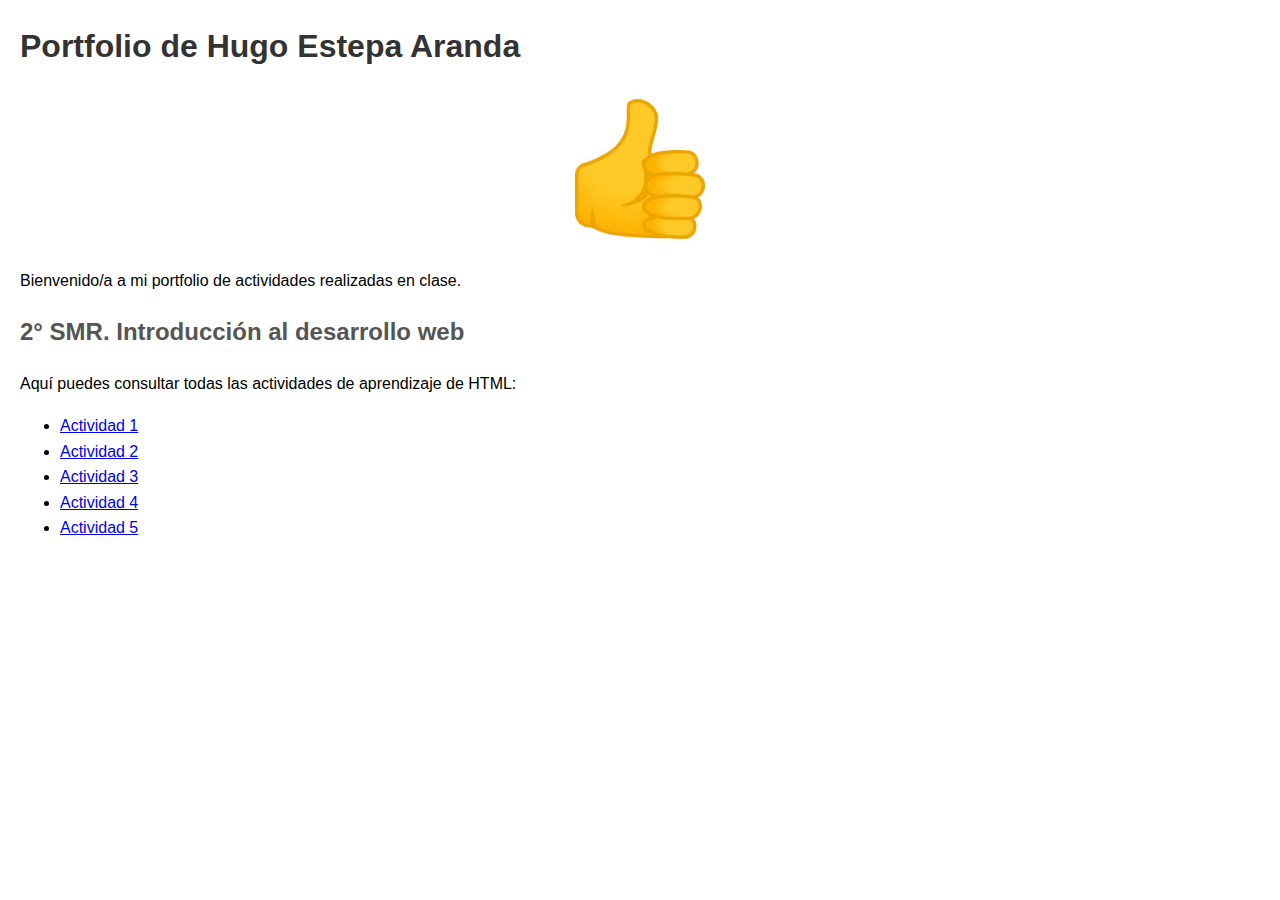
<file: Index.html>
<!DOCTYPE html>
<html lang="es">
<head>
    <meta charset="UTF-8">
    <meta name="viewport" content="width=device-width, initial-scale=1.0">
    <title>Portfolio de Hugo Estepa Aranda</title>
    <style>
        body {font-family: Arial, sans-serif;line-height: 1.6;margin: 20px;}
        h1 {color: #333;}
        h2 {color: #555;}.img-container {text-align: center;}
        img {width: 150px;/border-radius: 50%; }
    </style>
</head>
<body>
    <h1>Portfolio de Hugo Estepa Aranda</h1>
    <div class="img-container">
        <img src="Fotos de optativa/D.jpeg" alt="Descripción de la imagen">
    </div>
    <p>Bienvenido/a a mi portfolio de actividades realizadas en clase.</p>
    <h2>2° SMR. Introducción al desarrollo web</h2>
    <p>Aquí puedes consultar todas las actividades de aprendizaje de HTML:</p>
    <ul>
        <li><a href="Actividad_2.html">Actividad 1</a></li>
        <li><a href="Actividad 3/actividad3.html">Actividad 2</a></li>
        <li><a href="Tarea4/Tarea 4.html">Actividad 3</a></li>
        <li><a href="Actividad 5/Noticia_semantico.html">Actividad 4</a></li>
        <li><a href="Actividad 5/Noticias_divs.html">Actividad 5</a></li>
    </ul>

</body>
</html>
</file>
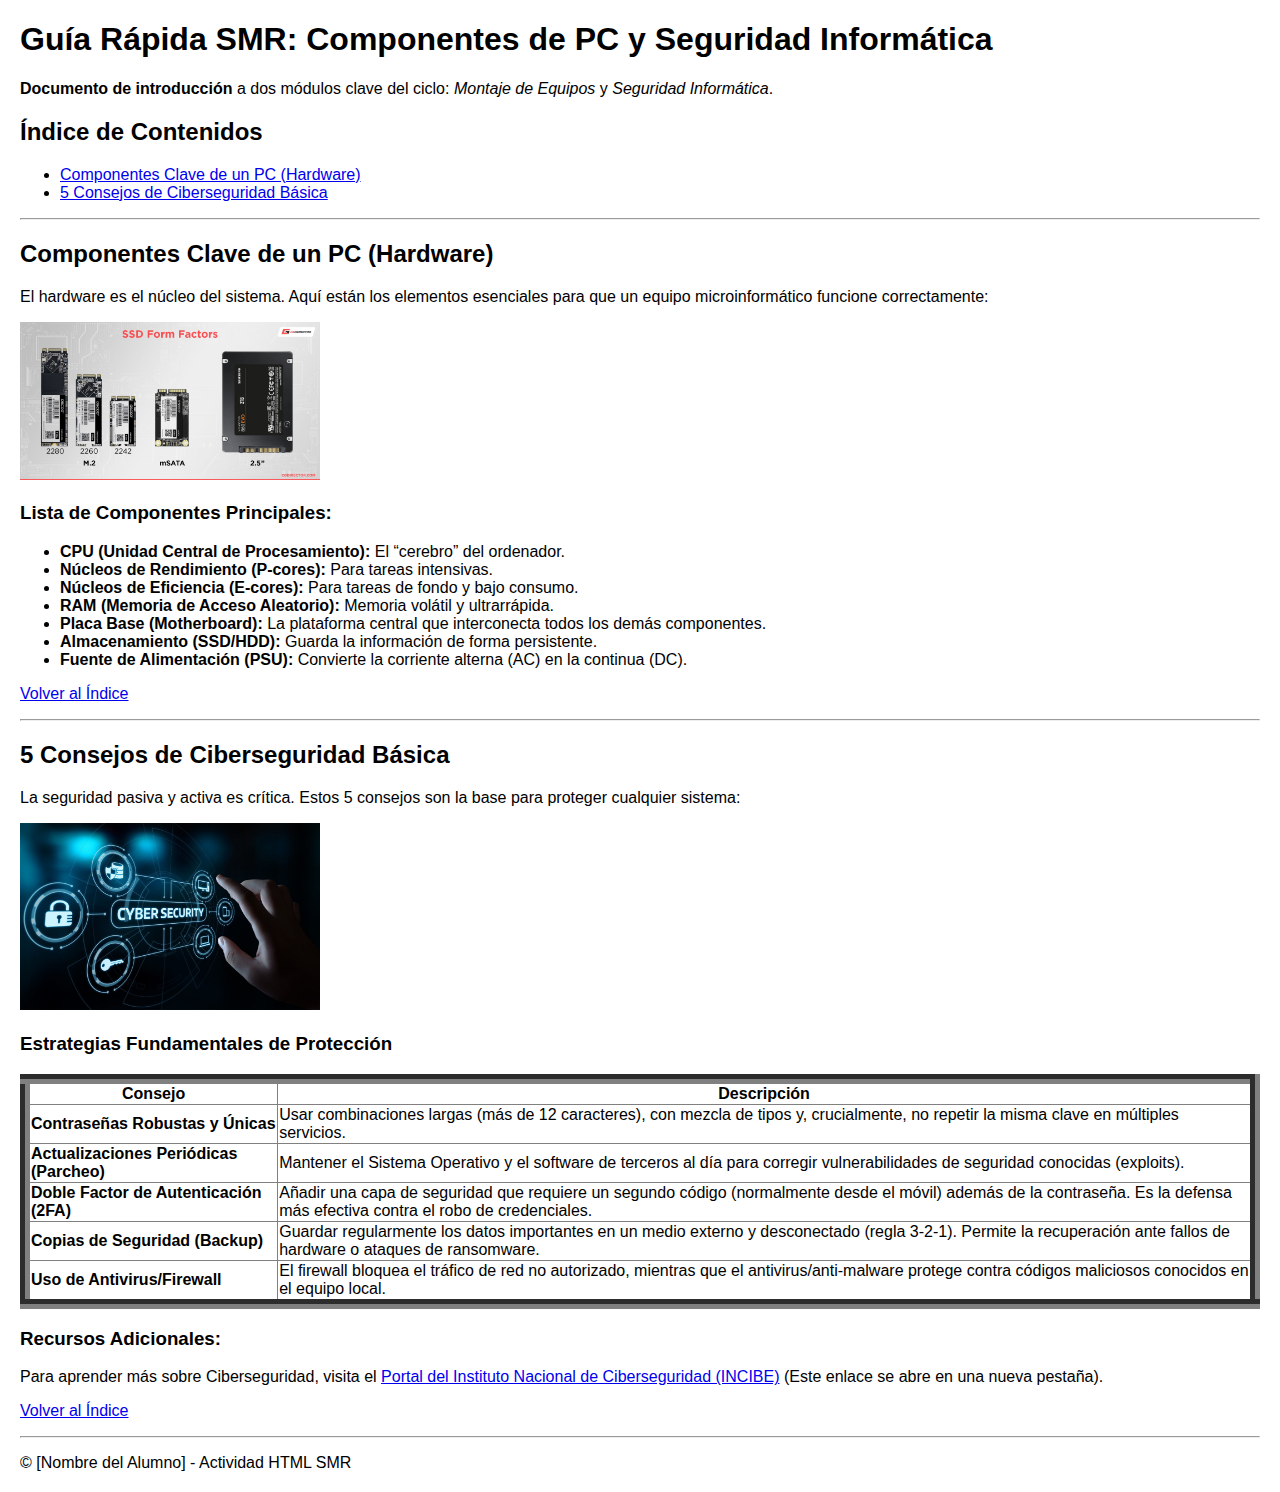
<file: Actividad 3/actividad3.html>
<!DOCTYPE html>
<html lang="es">
<head>
    <meta charset="UTF-8">
    <meta name="viewport" content="width=device-width, initial-scale=1.0">
    <title>Guía Rápida SMR: Componentes de PC y Seguridad Informática</title>
</head>
<body style="font-family: Arial, sans-serif; margin: 20px;">
    <h1>Guía Rápida SMR: Componentes de PC y Seguridad Informática</h1>
    <p><strong>Documento de introducción</strong> a dos módulos clave del ciclo: <em>Montaje de Equipos</em> y <em>Seguridad Informática</em>.</p>
    <h2>Índice de Contenidos</h2>
    <ul>
        <li><a href="#hardware">Componentes Clave de un PC (Hardware)</a></li>
        <li><a href="#ciberseguridad">5 Consejos de Ciberseguridad Básica</a></li>
    </ul>
    <hr>
    <h2 id="hardware">Componentes Clave de un PC (Hardware)</h2>
    <p>El hardware es el núcleo del sistema. Aquí están los elementos esenciales para que un equipo microinformático funcione correctamente:</p>
    <img src="img/ssd.jpg" alt="Imagen de diferentes tipos de SSD" width="300">
    <h3>Lista de Componentes Principales:</h3>
    <ul>
        <li><strong>CPU (Unidad Central de Procesamiento):</strong> El “cerebro” del ordenador.</li>
        <li><strong>Núcleos de Rendimiento (P-cores):</strong> Para tareas intensivas.</li>
        <li><strong>Núcleos de Eficiencia (E-cores):</strong> Para tareas de fondo y bajo consumo.</li>
        <li><strong>RAM (Memoria de Acceso Aleatorio):</strong> Memoria volátil y ultrarrápida.</li>
        <li><strong>Placa Base (Motherboard):</strong> La plataforma central que interconecta todos los demás componentes.</li>
        <li><strong>Almacenamiento (SSD/HDD):</strong> Guarda la información de forma persistente.</li>
        <li><strong>Fuente de Alimentación (PSU):</strong> Convierte la corriente alterna (AC) en la continua (DC).</li>
    </ul>
    <p><a href="#top">Volver al Índice</a></p>
    <hr>
    <h2 id="ciberseguridad">5 Consejos de Ciberseguridad Básica</h2>
    <p>La seguridad pasiva y activa es crítica. Estos 5 consejos son la base para proteger cualquier sistema:</p>
    <img src="img/ciberseguridad.jpg" alt="Concepto de ciberseguridad con escudo y elementos digitales" width="300">
       <h3>Estrategias Fundamentales de Protección</h3>
    <table border="10" cellpadding="1" cellspacing="3" style="border-collapse: collapse; width: 100%;">
        <tr>
            <th>Consejo</th>
            <th>Descripción</th>
        </tr>
        <tr>
            <td><strong>Contraseñas Robustas y Únicas</strong></td>
            <td>Usar combinaciones largas (más de 12 caracteres), con mezcla de tipos y, crucialmente, no repetir la misma clave en múltiples servicios.</td>
        </tr>
        <tr>
            <td><strong>Actualizaciones Periódicas (Parcheo)</strong></td>
            <td>Mantener el Sistema Operativo y el software de terceros al día para corregir vulnerabilidades de seguridad conocidas (exploits).</td>
        </tr>
        <tr>
            <td><strong>Doble Factor de Autenticación (2FA)</strong></td>
            <td>Añadir una capa de seguridad que requiere un segundo código (normalmente desde el móvil) además de la contraseña. Es la defensa más efectiva contra el robo de credenciales.</td>
        </tr>
        <tr>
            <td><strong>Copias de Seguridad (Backup)</strong></td>
            <td>Guardar regularmente los datos importantes en un medio externo y desconectado (regla 3-2-1). Permite la recuperación ante fallos de hardware o ataques de ransomware.</td>
        </tr>
        <tr>
            <td><strong>Uso de Antivirus/Firewall</strong></td>
            <td>El firewall bloquea el tráfico de red no autorizado, mientras que el antivirus/anti-malware protege contra códigos maliciosos conocidos en el equipo local.</td>
        </tr>
    </table>
    <h3>Recursos Adicionales:</h3>
    <p>Para aprender más sobre Ciberseguridad, visita el 
        <a href="https://www.incibe.es" target="_blank">Portal del Instituto Nacional de Ciberseguridad (INCIBE)</a> 
        (Este enlace se abre en una nueva pestaña).
    </p>
    <p><a href="#top">Volver al Índice</a></p>
    <hr>
    <footer>
       <p>© [Nombre del Alumno] - Actividad HTML SMR</p>
    </footer>
</body>
</html>
</file>
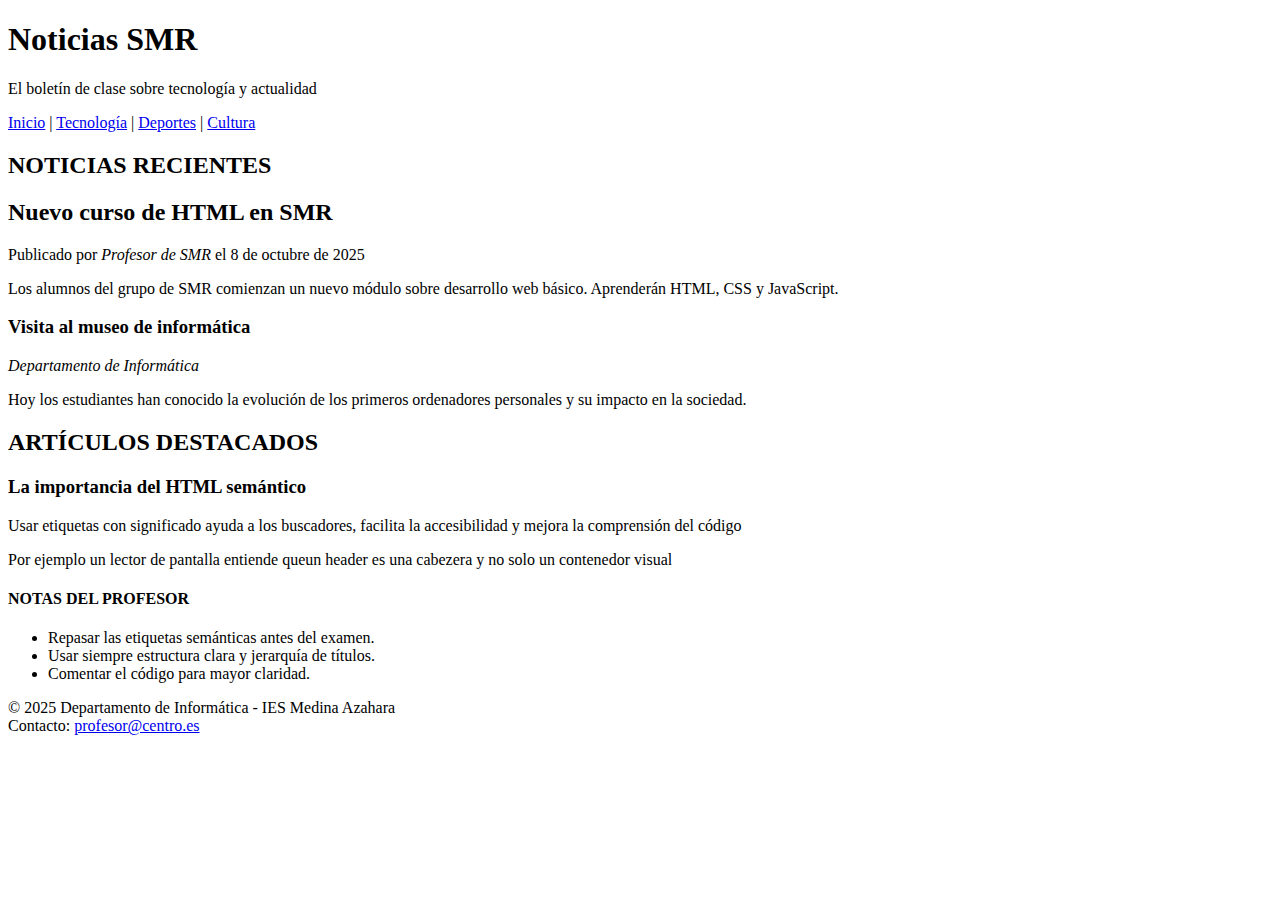
<file: Actividad 5/Noticia_semantico.html>
<!DOCTYPE html>
    <html>
        <head>
            <title>Noticias SMR</title>
        </head>
        <body>
            <header><h1>Noticias SMR</h1></header>
            <p> El boletín de clase sobre tecnología y actualidad</p>
            <nav><a href="Noticia_semantico.html">Inicio</a> | <a href="Noticia_semantico.html">Tecnología</a> | <a href="Noticia_semantico.html">Deportes</a> | <a href="Noticia_semantico.html">Cultura</a></nav>
            <main>
                <section>
                    <h2>NOTICIAS RECIENTES</h2>
                    <article>
                        <h2>Nuevo curso de HTML en SMR</h2>
                        <p>Publicado por <i>Profesor de SMR</i> el 8 de octubre de 2025</p>
                        <p>Los alumnos del grupo de SMR comienzan un nuevo módulo sobre desarrollo web básico. Aprenderán HTML, CSS y JavaScript.</p>
                        <h3>Visita al museo de informática </h3>
                        <p><i>Departamento de Informática</i></p>
                        <p>Hoy los estudiantes han conocido la evolución de los primeros ordenadores personales y su impacto en la sociedad.</p>
                    </article>
                </section>
                <section>
                   <h2>ARTÍCULOS DESTACADOS</h2>
                    <article>
                        <h3>La importancia del HTML semántico</h3>
                        <p>Usar etiquetas con significado ayuda a los buscadores, facilita la accesibilidad y mejora la comprensión del código</p>
                        <p>Por ejemplo un lector de pantalla entiende queun header es una cabezera y no solo un contenedor visual</p>
                        <h4>NOTAS DEL PROFESOR</h4>
                        <ul>
                            <li>Repasar las etiquetas semánticas antes del examen.</li>
                            <li>Usar siempre estructura clara y jerarquía de títulos.</li>
                            <li>Comentar el código para mayor claridad.</li>
                        </ul>
                    </article>
                </section>
            </main>
            <aside>© 2025 Departamento de Informática - IES Medina Azahara</aside>
            <footer>Contacto: <a href="mailto:profesor@centro.es">profesor@centro.es</a></footer>
        </body>
    </html>
</file>
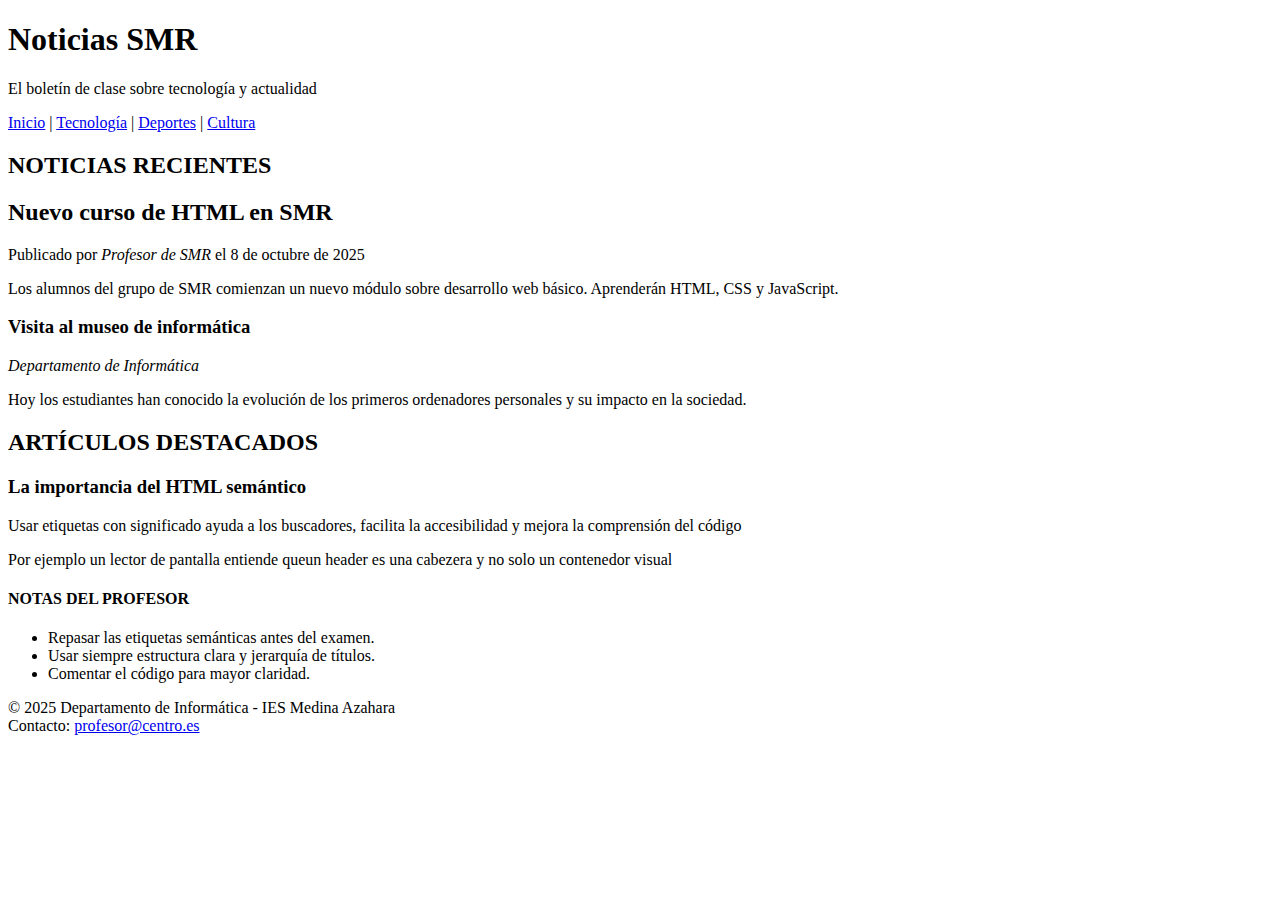
<file: Actividad 5/Noticias_divs.html>
<!DOCTYPE html>
    <html>
        <head>
            <title>Noticias SMR</title>
        </head>
        <body>
            <header><h1>Noticias SMR</h1></header>
            <p> El boletín de clase sobre tecnología y actualidad</p>
            <nav><a href="Noticia_semantico.html">Inicio</a> | <a href="Noticia_semantico.html">Tecnología</a> | <a href="Noticia_semantico.html">Deportes</a> | <a href="Noticia_semantico.html">Cultura</a></nav>
            <main>
                <div>
                    <h2>NOTICIAS RECIENTES</h2>
                    <span>
                        <h2>Nuevo curso de HTML en SMR</h2>
                        <p>Publicado por <i>Profesor de SMR</i> el 8 de octubre de 2025</p>
                        <p>Los alumnos del grupo de SMR comienzan un nuevo módulo sobre desarrollo web básico. Aprenderán HTML, CSS y JavaScript.</p>
                        <h3>Visita al museo de informática </h3>
                        <p><i>Departamento de Informática</i></p>
                        <p>Hoy los estudiantes han conocido la evolución de los primeros ordenadores personales y su impacto en la sociedad.</p>
                    </span>
                </div>
                <div>
                   <h2>ARTÍCULOS DESTACADOS</h2>
                    <span>
                        <h3>La importancia del HTML semántico</h3>
                        <p>Usar etiquetas con significado ayuda a los buscadores, facilita la accesibilidad y mejora la comprensión del código</p>
                        <p>Por ejemplo un lector de pantalla entiende queun header es una cabezera y no solo un contenedor visual</p>
                        <h4>NOTAS DEL PROFESOR</h4>
                        <ul>
                            <li>Repasar las etiquetas semánticas antes del examen.</li>
                            <li>Usar siempre estructura clara y jerarquía de títulos.</li>
                            <li>Comentar el código para mayor claridad.</li>
                        </ul>
                    </span>
                </div>
            </main>
            <aside>© 2025 Departamento de Informática - IES Medina Azahara</aside>
            <footer>Contacto: <a href="mailto:profesor@centro.es">profesor@centro.es</a></footer>
        </body>
    </html>
</file>
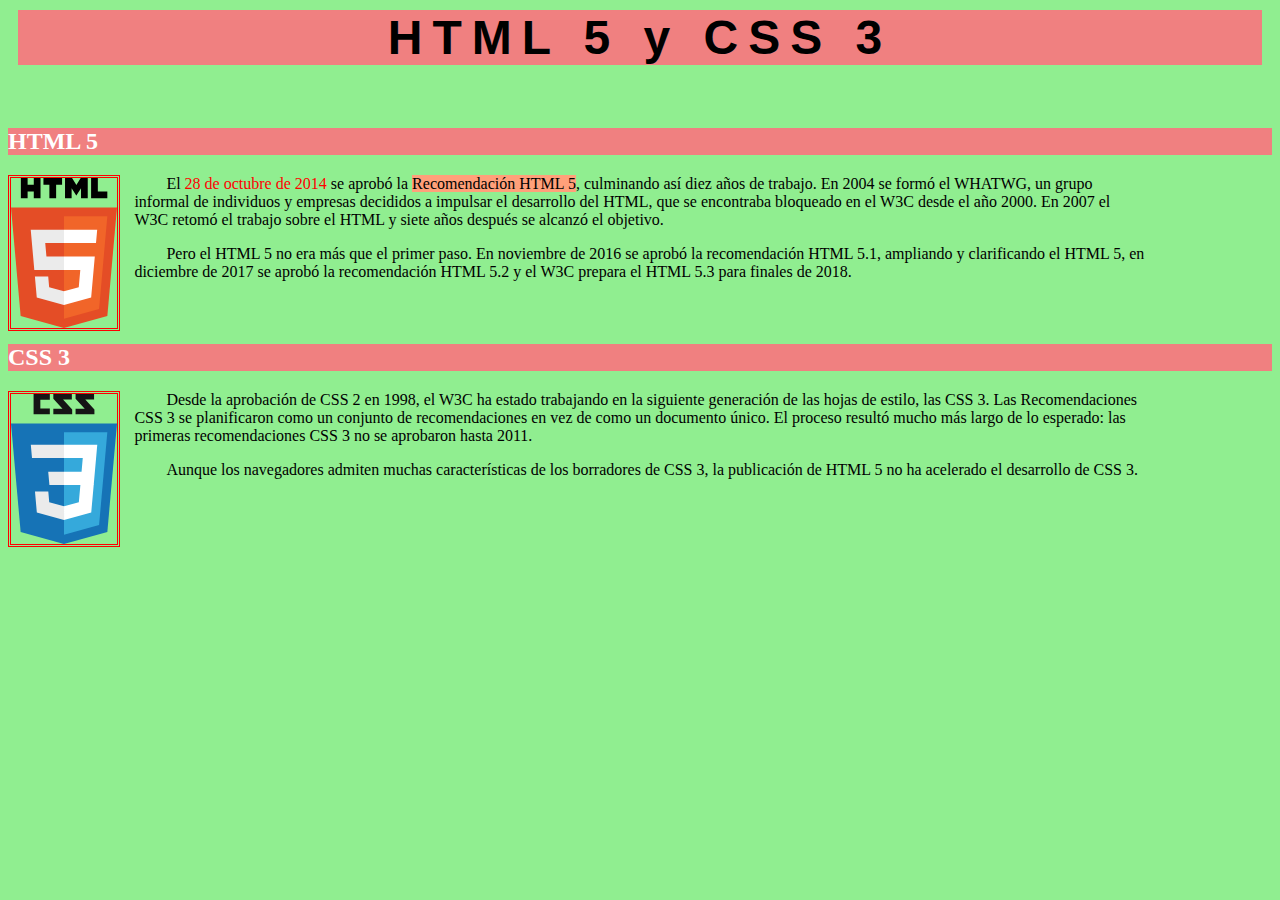
<file: CSS/ej1_texto.html>
<!DOCTYPE html>
<html>
    <head>
        <meta charset="UTF-8">
        <meta name="viewport" content="width=device-with, initial-scale=1.0">
        <title>Hojas de estilo ejercicio 1</title>
        <link rel="stylesheet" href="Estilos.css">
    </head>
    <body>
       <h1>HTML 5 y CSS 3</h1>
        <h2>HTML 5</h2>
        <img src="Act 1-css/img/html5-logo.svg" alt="logo html5" width="106" height="150">
        <p>El <span class="spanrojo">28 de octubre de 2014</span> se aprobó la <span class="fondoblanco">Recomendación HTML 5</span>, 
        culminando así diez años de trabajo. En 2004 se formó el WHATWG, 
        un grupo informal de individuos y empresas decididos a impulsar el 
        desarrollo del HTML, que se encontraba bloqueado en el W3C desde el año 2000. 
        En 2007 el W3C retomó el trabajo sobre el HTML y siete años después se alcanzó el objetivo.</p>
  

        <p>Pero el HTML 5 no era más que el primer paso. En noviembre de 2016 se aprobó 
        la recomendación HTML 5.1, ampliando y clarificando el HTML 5, en diciembre de 2017 
        se aprobó la recomendación HTML 5.2 y el W3C prepara el HTML 5.3 para finales de 2018.</p>

        <h2>CSS 3</h2>
        <img src="Act 1-css/img/css3-logo.svg" alt="logo css 3" width="106" height="150">
        <p>Desde la aprobación de CSS 2 en 1998, el W3C ha estado trabajando en la siguiente 
        generación de las hojas de estilo, las CSS 3. Las Recomendaciones CSS 3
        se planificaron como un conjunto de recomendaciones en vez de como un documento único. 
        El proceso resultó mucho más largo de lo esperado: las primeras recomendaciones 
        CSS 3 no se aprobaron hasta 2011.</p>

  <p>Aunque los navegadores admiten muchas características de los borradores de CSS 3, 
  la publicación de HTML 5 no ha acelerado el desarrollo de CSS 3.</p>
</html> 
    </body>
</file>
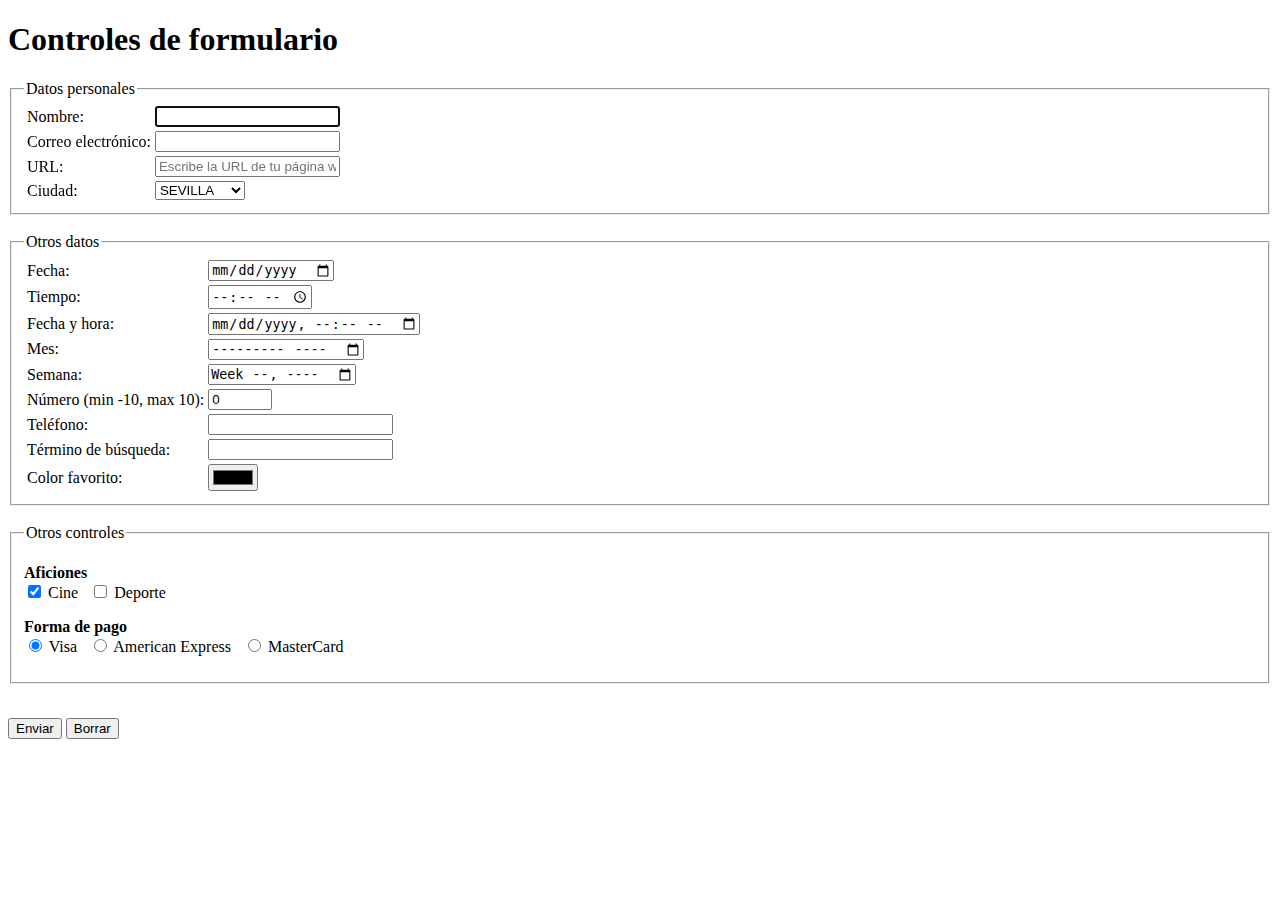
<file: Tarea4/Tarea 4.html>
<!DOCTYPE html>
<html lang="es">
<head>
    <meta charset="utf-8">
    <meta name="viewport" content="width=device-width,initial-scale=1">
    <title>Formulario de prueba de HTML5</title>
</head>
<body>
    <h1>Controles de formulario</h1>
    <form method="get" action="">
        <fieldset>
            <legend>Datos personales</legend>
            <table>
                <tr>
                    <td><label for="nombre">Nombre:</label></td>
                    <td><input type="text" id="nombre" name="nombre" required autofocus></td>
                </tr>
                <tr>
                    <td><label for="email">Correo electrónico:</label></td>
                    <td><input type="email" id="email" name="email" required></td>
                </tr>
                <tr>
                    <td><label for="url">URL:</label></td>
                    <td><input type="url" id="url" name="url" placeholder="Escribe la URL de tu página web personal"></td>
                </tr>
                <tr>
                    <td><label for="ciudad">Ciudad:</label></td>
                    <td>
                        <select id="ciudad" name="ciudad">
                            <option value="sevilla" selected>SEVILLA</option>
                            <option value="malaga">MÁLAGA</option>
                            <option value="cadiz">CÁDIZ</option>
                            <option value="cordoba">CÓRDOBA</option>
                            <option value="granada">GRANADA</option>
                            <option value="huelva">HUELVA</option>
                            <option value="jaen">JAÉN</option>
                            <option value="almeria">ALMERÍA</option>
                        </select>
                    </td>
                </tr>
            </table>
        </fieldset>
        <br>
        <fieldset>
            <legend>Otros datos</legend>
            <table>
                <tr>
                    <td><label for="fecha">Fecha:</label></td>
                    <td><input type="date" id="fecha" name="fecha"></td>
                </tr>
                <tr>
                    <td><label for="tiempo">Tiempo:</label></td>
                    <td><input type="time" id="tiempo" name="tiempo"></td>
                </tr>
                <tr>
                    <td><label for="datetime">Fecha y hora:</label></td>
                    <td>
                        <!-- input type "datetime" está obsoleto en HTML5; se usa datetime-local -->
                        <input type="datetime-local" id="datetime" name="datetime">
                    </td>
                </tr>
                <tr>
                    <td><label for="mes">Mes:</label></td>
                    <td><input type="month" id="mes" name="mes"></td>
                </tr>
                <tr>
                    <td><label for="semana">Semana:</label></td>
                    <td><input type="week" id="semana" name="semana"></td>
                </tr>
                <tr>
                    <td><label for="numero">Número (min -10, max 10):</label></td>
                    <td><input type="number" id="numero" name="numero" min="-10" max="10" value="0"></td>
                </tr>
                <tr>
                    <td><label for="telefono">Teléfono:</label></td>
                    <td><input type="tel" id="telefono" name="telefono"></td>
                </tr>
                <tr>
                    <td><label for="busqueda">Término de búsqueda:</label></td>
                    <td><input type="search" id="busqueda" name="busqueda"></td>
                </tr>
                <tr>
                    <td><label for="color">Color favorito:</label></td>
                    <td><input type="color" id="color" name="color" value="#000000"></td>
                </tr>
            </table>
        </fieldset>
        <br>
        <fieldset>
            <legend>Otros controles</legend>
            <p>
                <strong>Aficiones</strong><br>
                <!-- Ambas casillas envían el valor "1" cuando se chequean -->
                <label><input type="checkbox" name="aficiones" value="1" checked> Cine</label>
                &nbsp;
                <label><input type="checkbox" name="aficiones" value="1"> Deporte</label>
            </p>
            <p>
                <strong>Forma de pago</strong><br>
                <label><input type="radio" name="pago" value="V" checked> Visa</label>
                &nbsp;
                <label><input type="radio" name="pago" value="A"> American Express</label>
                &nbsp;
                <label><input type="radio" name="pago" value="M"> MasterCard</label>
            </p>
        </fieldset>
        <br>
        <p>
            <button type="submit">Enviar</button>
            <button type="reset">Borrar</button>
        </p>
    </form>
</body>
</html>
</file>
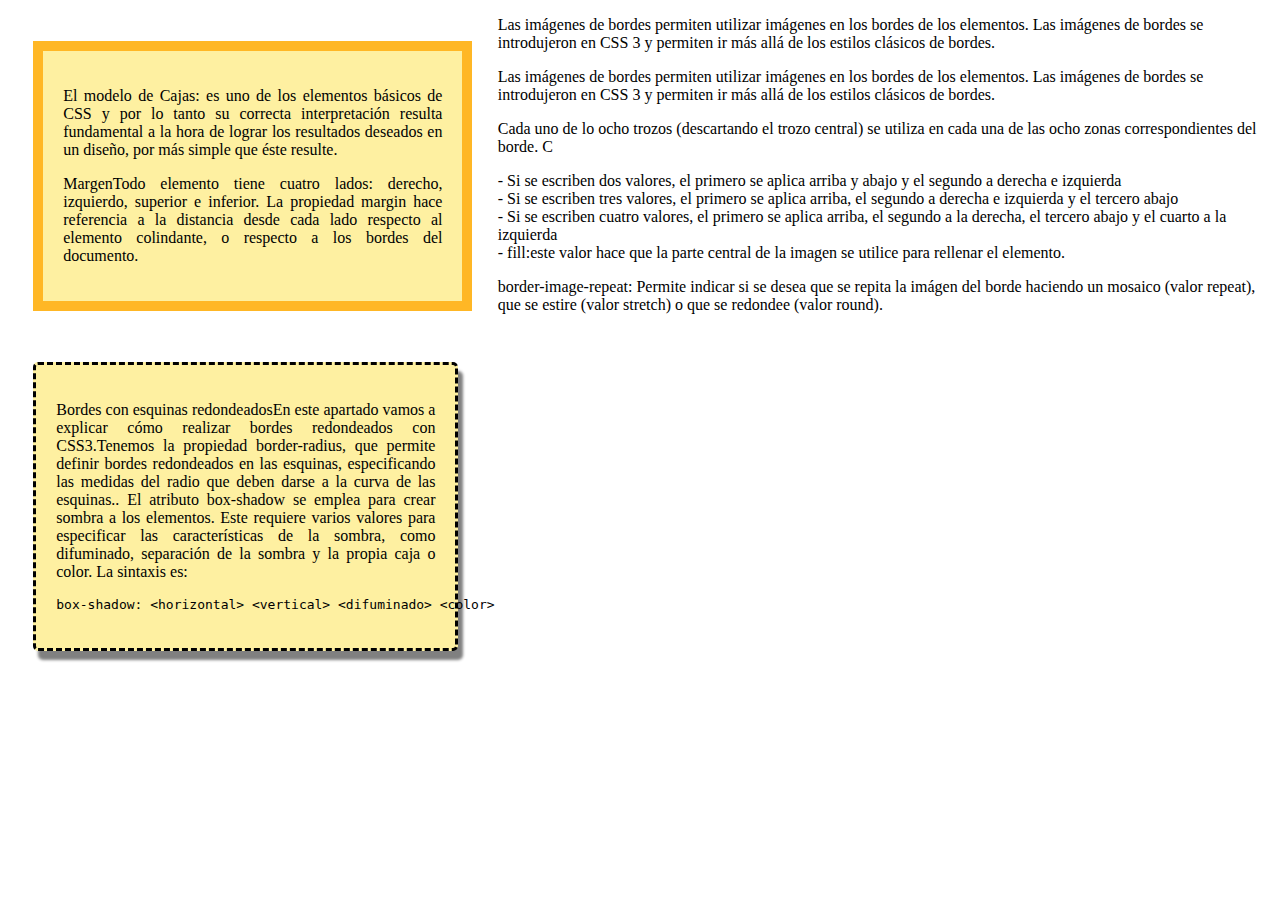
<file: CSS/Act 2-Cajas y Posicionamiento/Ej2Texto.html>
<!DOCTYPE html>
<html>
<head>
	<meta charset="utf-8">
 	<title>Páginas web HTML y hojas de estilo CSS-Cajas bordes</title>
  	<meta name="viewport" content="width=device-width, initial-scale=1.0">
  	<meta name="description" content="Ejercicio de Bartolomé Sintes Marco. www.mclibre.org">
  	<link rel="stylesheet" href="Estilos.css" title="Color">
</head>
<body>
	<div>
		<span class="caja1">
<p>El modelo de Cajas: es uno de los elementos básicos de CSS y por lo tanto su correcta interpretación resulta fundamental a la hora de lograr los resultados deseados en un diseño, por más simple que éste resulte.</p>
<p>
MargenTodo elemento tiene cuatro lados: derecho, izquierdo, superior e inferior. La propiedad margin hace referencia a la distancia desde cada lado respecto al elemento colindante, o respecto a los bordes del documento.
</p>
		</span>
	</div>
	<div>
		<span class="caja2">
<p>
Bordes con esquinas redondeadosEn este apartado vamos a explicar cómo realizar bordes redondeados con CSS3.Tenemos la propiedad border-radius, que permite definir bordes redondeados en las esquinas, especificando las medidas del radio que deben darse a la curva de las esquinas..
El atributo box-shadow se emplea para crear sombra a los elementos. Este requiere varios valores para especificar las características de la sombra, como difuminado, separación de la sombra y la propia caja o color. La sintaxis es:

<pre>box-shadow: &lt;horizontal&gt; &lt;vertical&gt; &lt;difuminado> &lt;color&gt;	</pre>
</p>
</span>
</div>
<p>
Las imágenes de bordes permiten utilizar imágenes en los bordes de los elementos. Las imágenes de bordes se introdujeron en CSS 3 y permiten ir más allá de los estilos clásicos de bordes.
</p>
<p>
Las imágenes de bordes permiten utilizar imágenes en los bordes de los elementos. Las imágenes de bordes se introdujeron en CSS 3 y permiten ir más allá de los estilos clásicos de bordes.
</p>
<p>
Cada uno de lo ocho trozos (descartando el trozo central) se utiliza en cada una de las ocho zonas correspondientes del borde. C</p>
</p><omo en otras propiedades en las que se pueden escribir de uno a cuatro valores:
- Si sólo se escribe un valor, este se aplica a los cuatro lados <br>
- Si se escriben dos valores, el primero se aplica arriba y abajo y el segundo a derecha e izquierda <br>
- Si se escriben tres valores, el primero se aplica arriba, el segundo a derecha e izquierda y el tercero abajo<br>
- Si se escriben cuatro valores, el primero se aplica arriba, el segundo a la derecha, el tercero abajo y el cuarto a la izquierda<br>
- fill:este valor hace que la parte central de la imagen se utilice para rellenar el elemento.
</p>
<p>
border-image-repeat: Permite indicar si se desea que se repita la imágen del borde haciendo un mosaico (valor repeat), que se estire (valor stretch) o que se redondee (valor round).
</p>
</body>
</html>
</file>
<file: CSS/Estilos.css>
body {
                background-color: lightgreen;
               
                }
            h1 {
                text-align: center;
                background-color: lightcoral;
                font-family: sans-serif;
                margin: 10px;
                letter-spacing: 10px;
                font-size: 300%;
                }
            h2 {margin-top: 5%;
                background-color: lightcoral;
                color: white;
                }
            p {
              text-indent: 2rem;
              margin-left: 10%;
              margin-right: 10%;  
            }
            img {
                float: left;
                border-color: red;
                border-style: double;
                margin-bottom: 10px;
                margin-right: 10px;
            }
            .fondoblanco {
                background-color: lightsalmon;
            }
            .spanrojo{
                color: red;
                
            }
</file>
<file: CSS/Act 2-Cajas y Posicionamiento/Estilos.css>
.caja2 {
                margin: 2%;
                background-color: #fef0a1;
                padding: 20px;
                border: 3px dashed #000;
                border-radius: 5px;
                width: 30%;
                text-align: justify;
                box-shadow: 5px 9px 3px gray;
                float: left;
                clear: both;
            }
            .caja1{
                margin: 2%;
                background-color: #fef0a1;
                padding: 20px;
                border: 10px solid rgba(255, 166, 0, 0.774);
                width: 30%;
                text-align: justify;
                float: left;
            }
            .caja3 {
                margin: 2%;
                width: 40%;
                text-align: justify;
                position: absolute;
                top: 0; 
                right: 0;
                float: right;
            }
            p.bola {
                clear: both;
                border: 10px solid black; 
                border-image-source: url("img/bola-100.png");
            }
</file>
